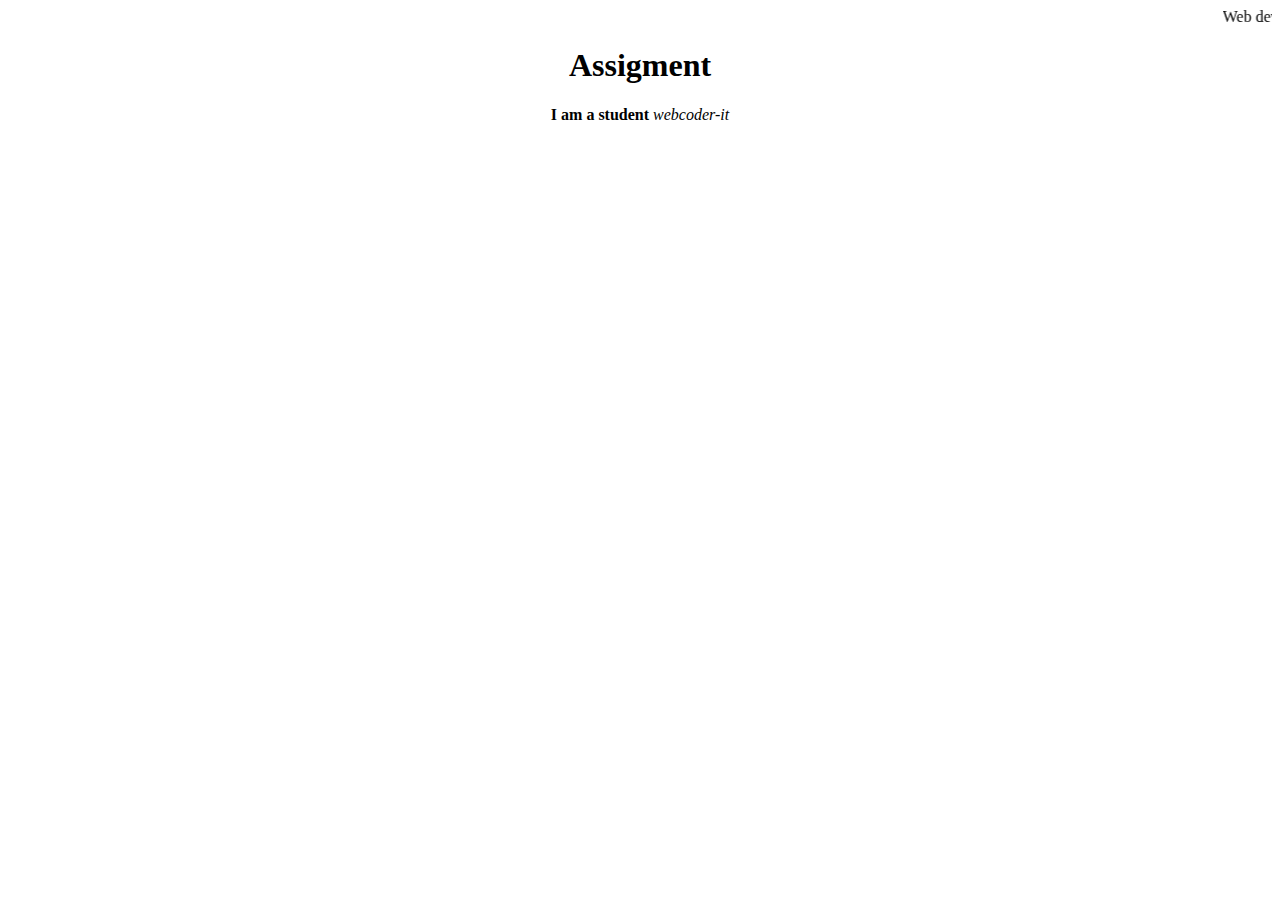
<file: class-1/index.html>
<html>
     <head>
      <center><title><b>My Frist Website</b> </title></center>
     </head>
     <body>
      <marquee >Web devlopment</marquee>
      <center><h1>Assigment</h1></center>
      <center><b>I am a student</b> <i>webcoder-it</i></center>

     </body>
</file>
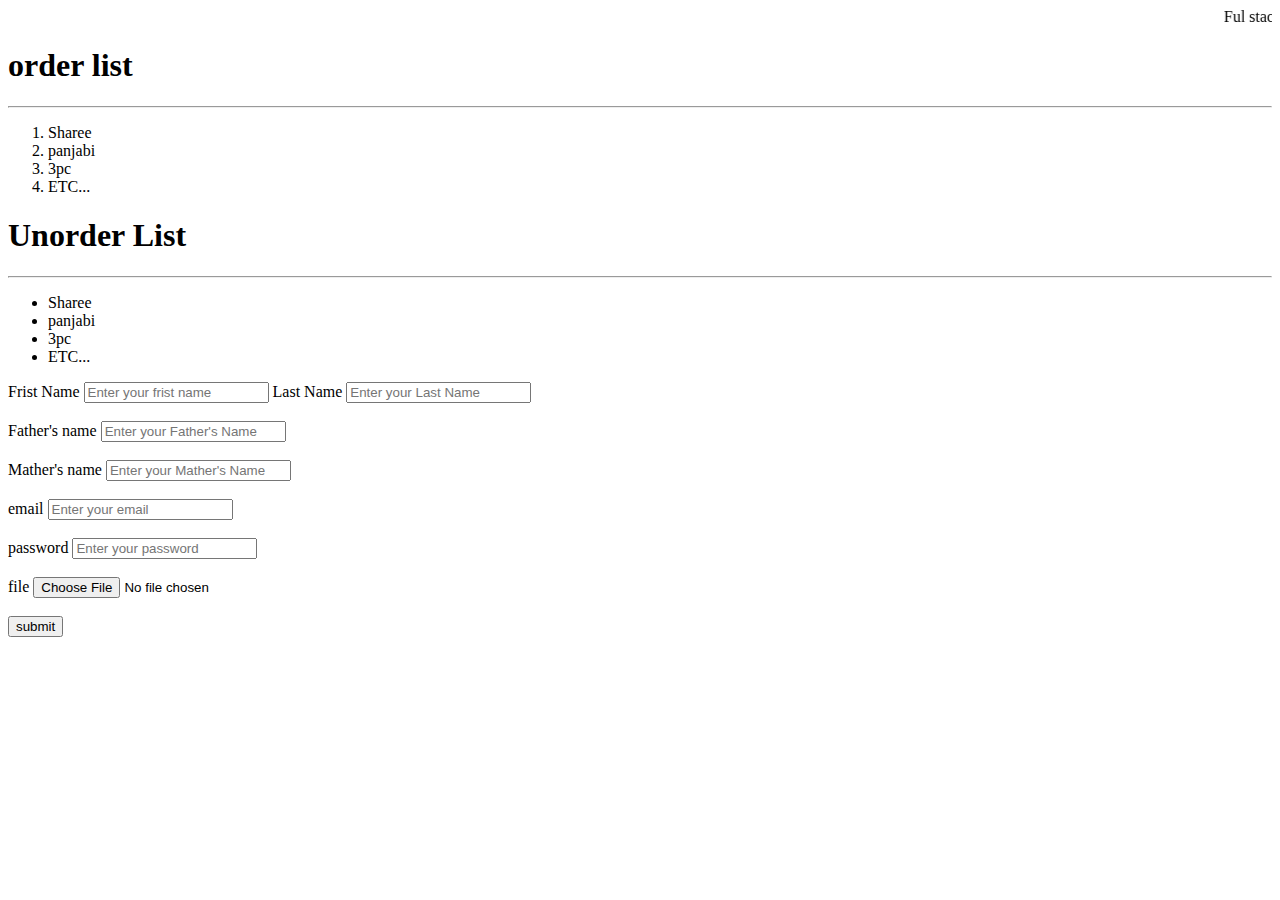
<file: class-2/index.html>
<html>
    <head>
        <title>Second class</title>
    </head>
    <body>
        <marquee >Ful stack web devlopment</marquee>
        <h1>order list</h1>
        <hr>
        <ol>
            <li>Sharee</li>
            <li>panjabi</li>
            <li>3pc</li>
            <li>ETC...</li>
        </ol>
        <h1>Unorder List</h1>
        <hr>
        <ul>
            <li>Sharee</li>
            <li>panjabi</li>
            <li>3pc</li>
            <li>ETC...</li>
        </ul>
            <label >Frist Name</label>
            <input type="text" name="Frist name" placeholder="Enter your frist name">
            
            <label >Last Name</label>
            <input type="text" name="Last Name" placeholder="Enter your Last Name">
            <br></br>
            <label >Father's name</label>
            <input type="text" name="Father's name" placeholder="Enter your Father's Name">
            <br></br>
            <label>Mather's name</label>
            <input type="text" name="Mather's Name" placeholder="Enter your Mather's Name">
            <br></br>
            <label >email</label>
            <input type="text" name="email" placeholder="Enter your email">
            <br></br>
            <label >password</label>
            <input type="password" name="password" placeholder="Enter your password">
            <br></br>
            <label >file</label>
            <input type="file" name="file" placeholder="Enter your file">
            <br></br>
            <button>submit</button>
    </body>
</html>
</file>
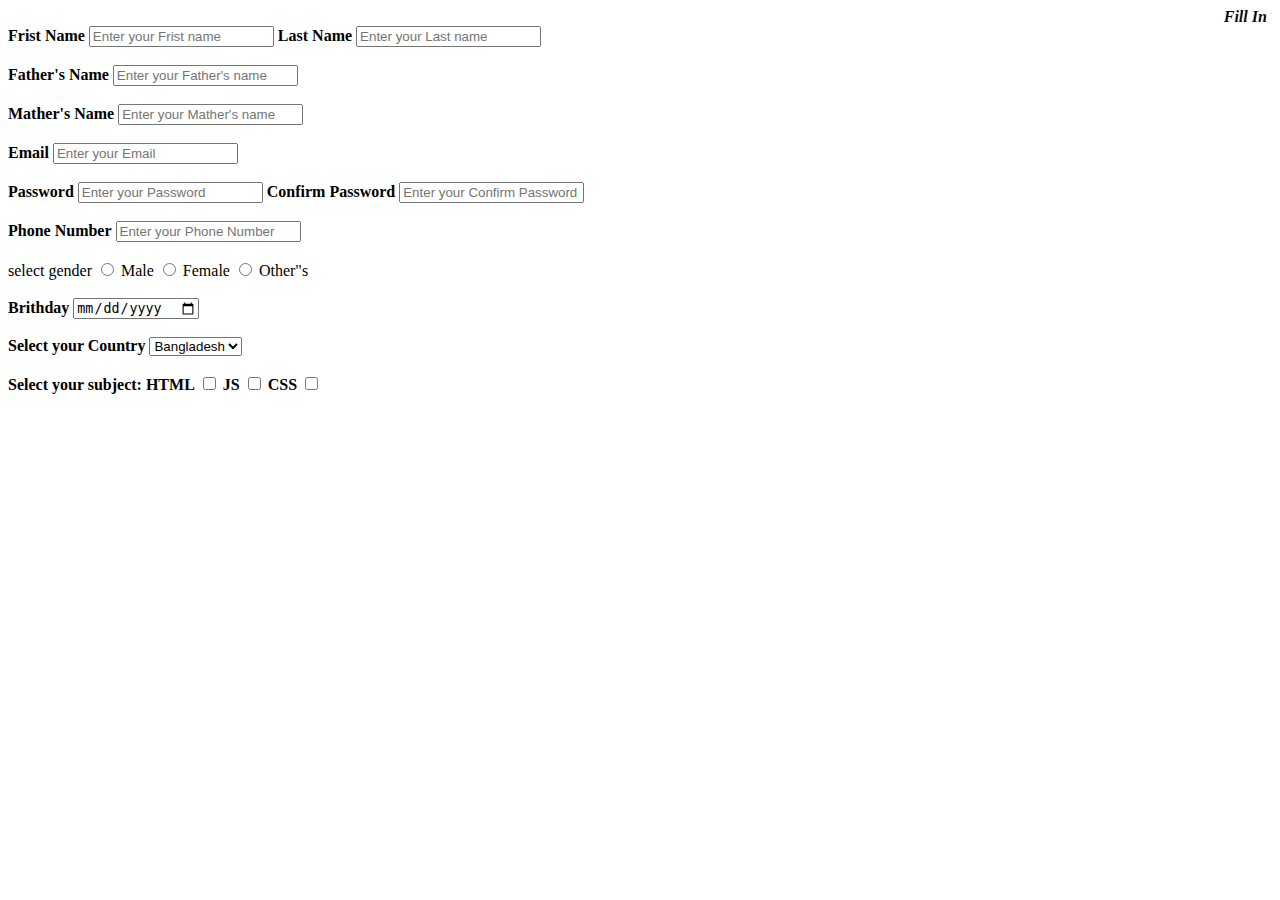
<file: class-3/index.html>
<html>
    <head>
        <title> ragistation from</title>
    </head>
    <body>
        <marquee> <i> <b>Fill In The From</b></i> </marquee>
        <label ><strong>Frist Name</strong></label>
        <input type="text" name="Frist Name" placeholder="Enter your Frist name">
        <label ><strong>Last Name</strong></label>
        <input type="text" name="Last Name" placeholder="Enter your Last name">
        <br></br>
        <label ><strong>Father's Name</strong></label>
        <input type="text" name="Father's Name" placeholder="Enter your Father's name">
        <br></br>
        <label ><strong>Mather's Name</strong></label>
        <input type="text" name="Mather's Name" placeholder="Enter your Mather's name">
        <br></br>
        <label ><strong>Email</strong></label>
        <input type="text" name="Email" placeholder="Enter your Email">
        <br></br>
        <label ><strong>Password</strong></label>
        <input type="Password" name="Password" placeholder="Enter your Password">
        <label ><strong>Confirm Password</strong></label>
        <input type="Password" name="Password" placeholder="Enter your Confirm Password">
        <br></br>
        <label ><strong>Phone Number</strong></label>
        <input type="text" name="Phone Number" placeholder="Enter your Phone Number">
        <br></br>
            <label >select gender</label>
            <input type="radio" name="gender">
            <label >Male</label>
            <input type="radio" name="gender">
            <label >Female</label>
            <input type="radio" name="gender">
            <label >Other"s</label>
      <br></br>
      <label ><b>Brithday</b></label>
      <input type="date" id="Brithday" name="Brithday">
      <br></br>
      <label ><strong>Select your Country</strong> </label>
      <select >
        <option >Bangladesh</option>
        <option >pakisthan</option>
        <option >India</option>
        <option >UK</option>
        <option >USA</option>
      </select>
      <br></br>
      <label><b>Select your subject:</b></label>
      <label><b>HTML</b></label>
      <input type="checkbox" name="HTML">
      <label><b>JS</b></label>
      <input type="checkbox" name="JS">
      <label><b>CSS</b></label>
      <input type="checkbox" name="CSS">
    </body>
</html>
</file>
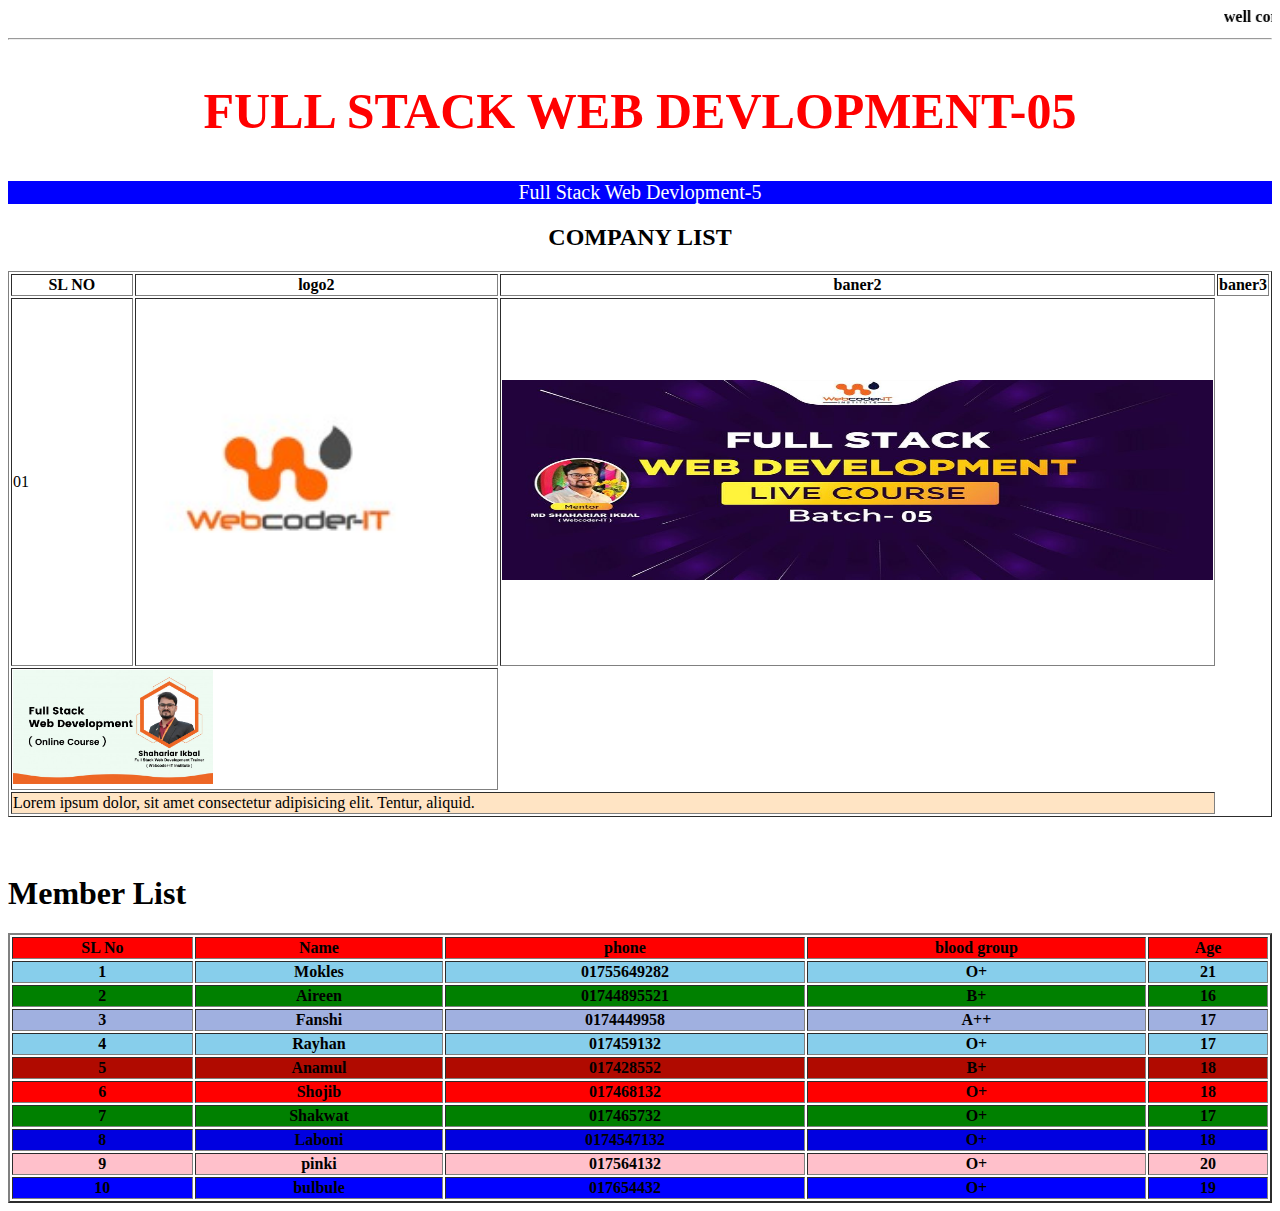
<file: class-4/index.html>
<!DOCTYPE html>
<html lang="en"
<head>
    <meta charset="UTF-8">
    <meta http-equiv="X-UA-Compatible" content="IE=edge">
    <meta name="viewport" content="width=device-width, initial-scale=1.0">
    <title>CSS</title>
    <link rel="stylesheet" href="style.css"/>
    <title>Table</title>   
</head>
<body>
    <marquee > <b>well come to webcoder-it</b> </marquee>
    <hr>
    <h2 class="heading1" >Full stack web devlopment-05</h2>
        <p class="text">Full stack web devlopment-5</p>  
    <h2>
    <center> COMPANY LIST</center>
    </h2>
    <table border="1" width="100%">
        <tr>
            <th width="10%"> SL NO</th>
            <th width="20%" hight="50%">logo2</th>
            <th width="100%" hight="50%">baner2</th>
            <th width="100%" hight="50%">baner3</th>

        </tr>
        <tr>
            <td>01</td>
            <td width="30%" hight="200">
                <img src="New folder/logo2.jpg" alt="" width="100%" hight="200">
            </td>
            <td width="50%" hight="100">
                <img src="New folder/baner2.jpg" alt="" width="100%" height="200">
            </td>
        </tr>
        <tr>
            <td width="500" hight="200" colspan="2">
            <img src="New folder/baner3.jpg" alt="" width="200" />
        </td>
        </tr>
        <tr>
            <td bgcolor="bisque" hight="100" colspan="3"> Lorem ipsum dolor, sit amet consectetur adipisicing elit. Tentur, aliquid. </td>
        </tr>

    </table>
    <br></br>
    <h1> Member List</h1>
    <table border="2" width="100%" hight="20">
        <tr bgcolor="red">
            <th>SL No</th>
            <th>Name</th>
            <th>phone</th>
            <th>blood group</th>
            <th>Age</th>
        </tr>
        <tr bgcolor="skyblue">
            <th>1</th>
            <th>Mokles</th>
            <th>01755649282</th>
            <th>O+</th>
            <th>21</th>
        </tr>
        <tr bgcolor="Green">
            <th>2</th>
            <th>Aireen</th>
            <th>01744895521</th>
            <th>B+</th>
            <th>16</th>

        </tr>
        <tr bgcolor="Navyblue">
            <th>3</th>
            <th>Fanshi</th>
            <th>0174449958</th>
            <th>A++</th>
            <th>17</th>
        </tr>
        <tr bgcolor="skyblue">
            <th>4</th>
            <th>Rayhan</th>
            <th>017459132</th>
            <th>O+</th>
            <th>17</th>
        </tr>
        <tr bgcolor="bllak">
            <th>5</th>
            <th>Anamul</th>
            <th>017428552</th>
            <th>B+</th>
            <th>18</th>
        </tr>
        <tr bgcolor="red">
            <th>6</th>
            <th>Shojib</th>
            <th>017468132</th>
            <th>O+</th>
            <th>18</th>
        </tr>
        <tr bgcolor="green">
            <th>7</th>
            <th>Shakwat</th>
            <th>017465732</th>
            <th>O+</th>
            <th>17</th>
        </tr>
        <tr bgcolor="wihte">
            <th>8</th>
            <th>Laboni</th>
            <th>0174547132</th>
            <th>O+</th>
            <th>18</th>
        </tr>
        <tr bgcolor="pink">
            <th>9</th>
            <th>pinki</th>
            <th>017564132</th>
            <th>O+</th>
            <th>20</th>
        </tr>
        <tr bgcolor="blue">
            <th>10</th>
            <th>bulbule</th>
            <th>017654432</th>
            <th>O+</th>
            <th>19</th>
        </tr>
    </table>
</body>
</file>
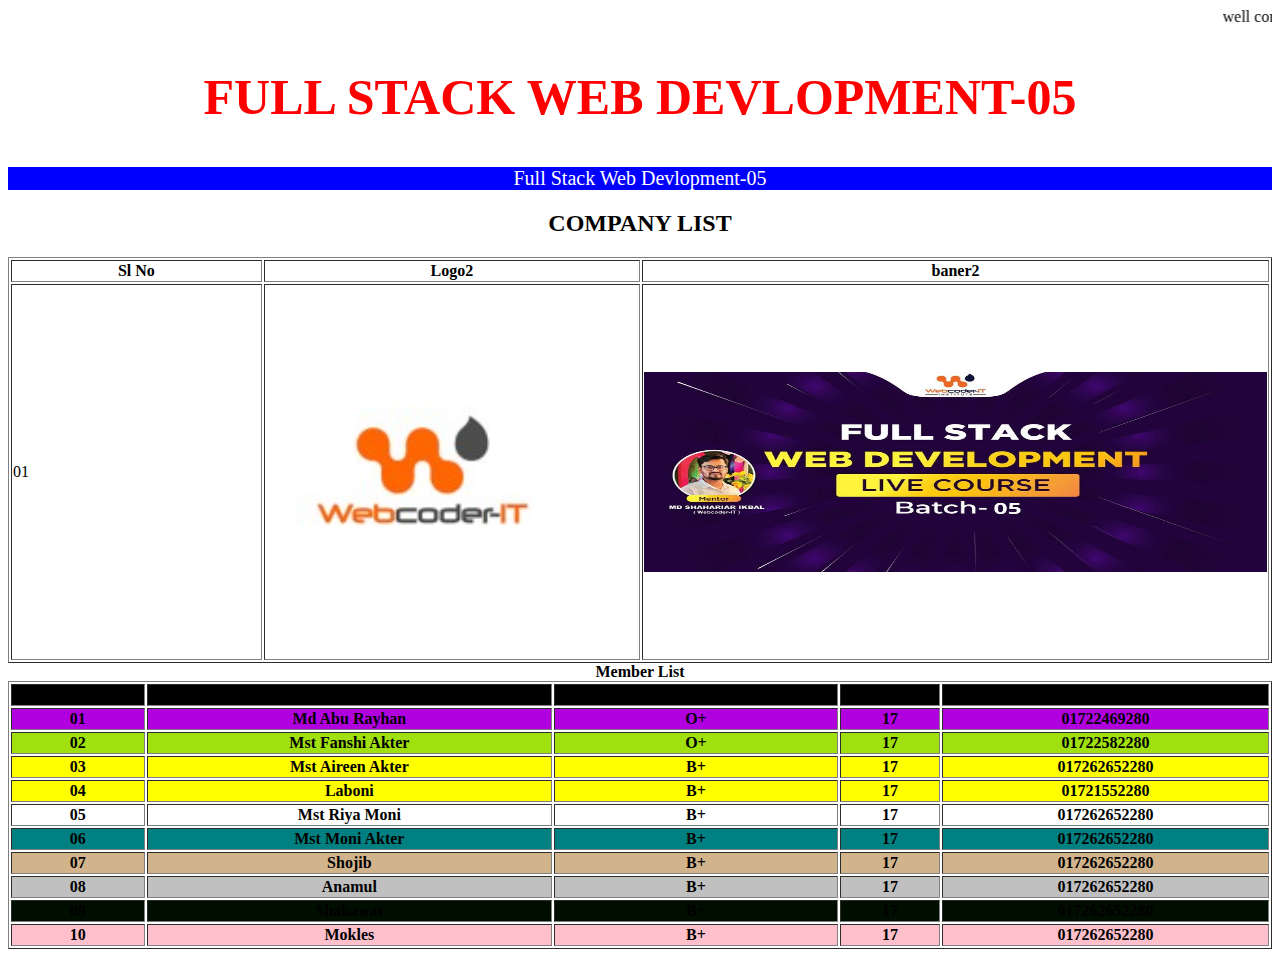
<file: class-5/index.html>
<!DOCTYPE <html>
<html lang="en"></html>
<head>
    <meta charset="UTF-8">
    <meta http-equiv="X-UA-Compatible" content="IE=edge">
    <meta name="viewport" content="width=device-width, initial-scale=1.0">
    <title>CSS</title>
    <link rel="stylesheet" href="style.css"/>
    <title>table</title>
</head>
    
    <body>
        <marquee >well come to web devlopment-05</marquee>
        <h2 class="heading1" >Full stack web devlopment-05</h2>
        <p class="text">Full stack web devlopment-05</p>  
        <h2>
            <center><b> COMPANY LIST</b></center>
        </h2>
        <table border="1" width="100%">
            <tr>
                <th width="10">Sl No</th>
                <th width="20" hight="50">Logo2</th>
                <th width="30" hight="60">baner2</th>
            </tr>
            <tr>
                <td>01</td>
            <td width="30%" hight="200">
                <img src="New folder/logo2.jpg" alt="" width="100%" hight="200">
            </td>
            <td width="50%" hight="100">
                <img src="New folder/baner2.jpg" alt="" width="100%" height="200">
            </td>

            </tr>
        </table>
        <center><b bgcolor="red">Member List</b></center>
        <table border="1" width="100%" hight="20">
            <tr bgcolor="black">
                <th>Sl No</th>
                <th>Name</th>
                <th>blood group</th>
                <th>Age</th>
                <th>Phone</th>

            </tr>
            <tr bgcolor="Blue-green">
                <th>01</th>
                <th>Md Abu Rayhan</th>
                <th>O+</th>
                <th>17</th>
                <th>01722469280</th>

            </tr>
            <tr bgcolor="Alice blue">
                <th>02</th>
                <th>Mst Fanshi Akter</th>
                <th>O+</th>
                <th>17</th>
                <th>01722582280</th>

            </tr>
            <tr bgcolor="Yellow">
                <th>03</th>
                <th>Mst Aireen Akter</th>
                <th>B+</th>
                <th>17</th>
                <th>017262652280</th>

            </tr>
            <tr bgcolor="Yellow">
                <th>04</th>
                <th>Laboni</th>
                <th>B+</th>
                <th>17</th>
                <th>01721552280</th>

            </tr>
            <tr bgcolor="White">
                <th>05</th>
                <th>Mst Riya Moni</th>
                <th>B+</th>
                <th>17</th>
                <th>017262652280</th>

            </tr>
            <tr bgcolor="teal">
                <th>06</th>
                <th>Mst Moni Akter</th>
                <th>B+</th>
                <th>17</th>
                <th>017262652280</th>

            </tr>
            <tr bgcolor="tan">
                <th>07</th>
                <th>Shojib</th>
                <th>B+</th>
                <th>17</th>
                <th>017262652280</th>

            </tr>
            <tr bgcolor="Silver">
                <th>08</th>
                <th>Anamul</th>
                <th>B+</th>
                <th>17</th>
                <th>017262652280</th>

            </tr>
            <tr bgcolor="Rose">
                <th>09</th>
                <th>Shakawat</th>
                <th>B+</th>
                <th>17</th>
                <th>017262652280</th>

            </tr>
            <tr bgcolor="pink">
                <th>10</th>
                <th>Mokles</th>
                <th>B+</th>
                <th>17</th>
                <th>017262652280</th>

            </tr>
        </table>
    </body>
</html>
</file>
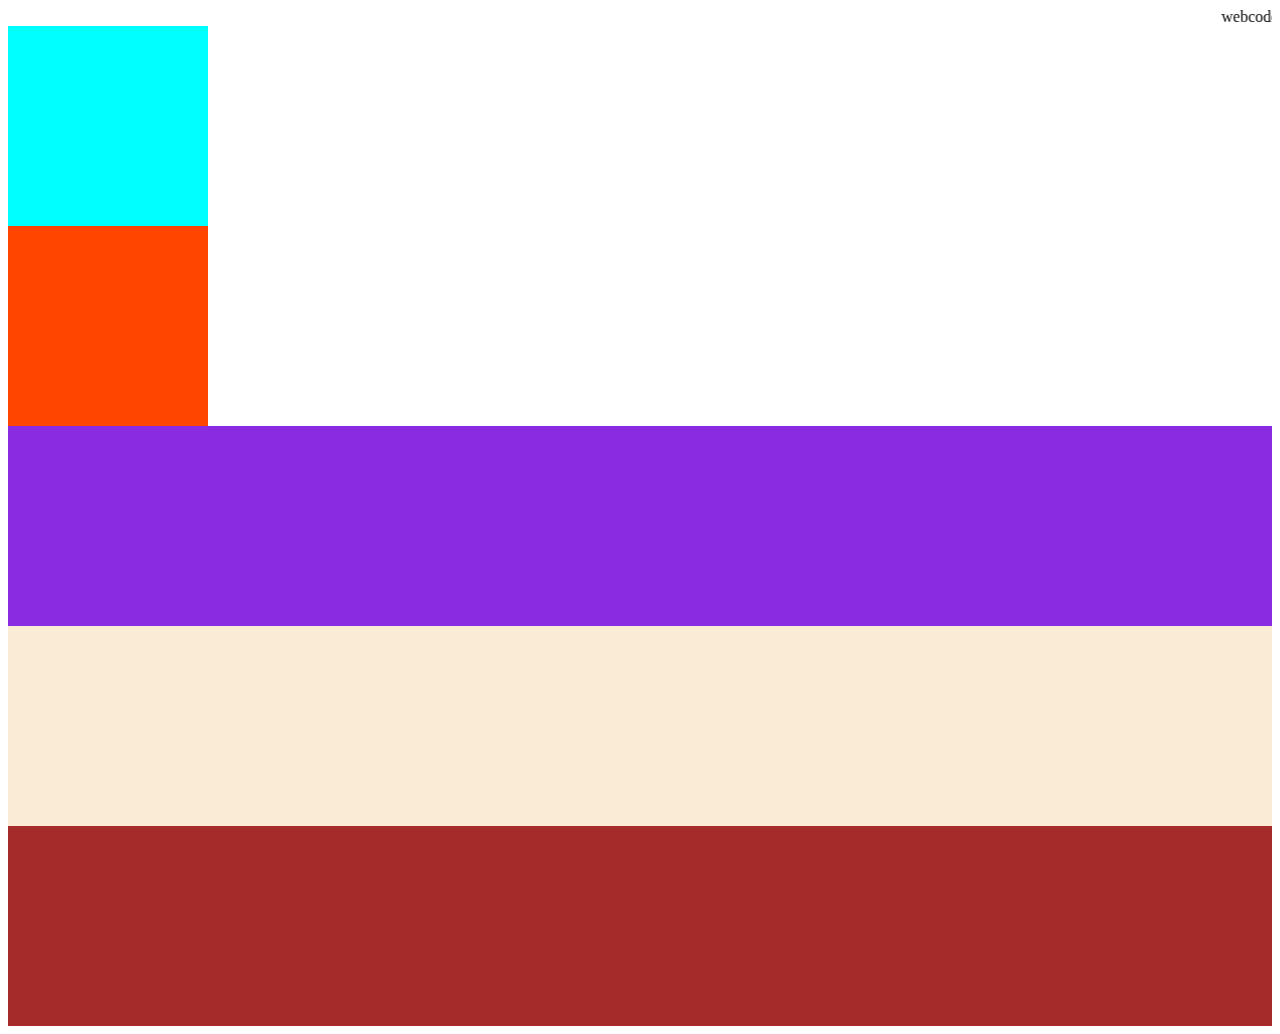
<file: class-6/index.html>
<html>
    <head>
        <title>CSS</title>
        <link rel="stylesheet" href="style.css"/>
    </head>
    <body>
        <marquee>webcoder-it</marquee>
        <div id="box-1"></div>
        <div id="box-2"></div>
        <div class="logo-height"></div>
        <div class="baner-height"></div>
        <div class="manu-height"></div>
    </body>
</html>
</file>
<file: class-4/style.css>
.heading1{
    color: red;
    font-size:50px;
    text-align: center;
    font-weight: bolder;
    text-transform: uppercase;
}
    .text{
        background-color: blue;
        color: white;
        text-align: center;
        text-transform: capitalize;
        font-size: 20px;
    }
</file>
<file: class-5/style.css>
.heading1{
    color: red;
    font-size:50px;
    text-align: center;
    font-weight: bolder;
    text-transform: uppercase;
}
    .text{
        background-color: blue;
        color: white;
        text-align: center;
        text-transform: capitalize;
        font-size: 20px;
    }
</file>
<file: class-6/style.css>
#box-1{
    height: 200px;
    background-color: aqua;
    width: 200px;
    transition: 1s;
}
#box-1:hover{
    width: 100;
    background-color: blue;
}
#box-2{
    height: 200px;
    background-color: orangered;
    width: 200px;
}
.col-1{
    width: 8.33;
}
.col-2{
    width: 16.66;
}
.col-3{
    width: 25;
}
.col-4{
    width: 33.33;
}
.col-5{
    width: 41.66;
}
.col-6{
    width: 50;
}
.col-7{
    width: 58.33;
}
.col-8{
    width: 66.66;
}
.col-9{
    width: 75;
}
.col-10{
    width: 83.33;
}
.col-11{
    width: 91.66;
}
.col-12{
    width: 100;
}
[class*="col"]{
    float: right;
    border: 1px solid orange;
    box-sizing: border-box;
}
.logo-height{
    height: 200px;
    background-color: blueviolet;
}
.baner-height{
    height: 200px;
    background-color: antiquewhite;
}
.manu-height{
    height: 200px;
    background-color: brown;
}
</file>
